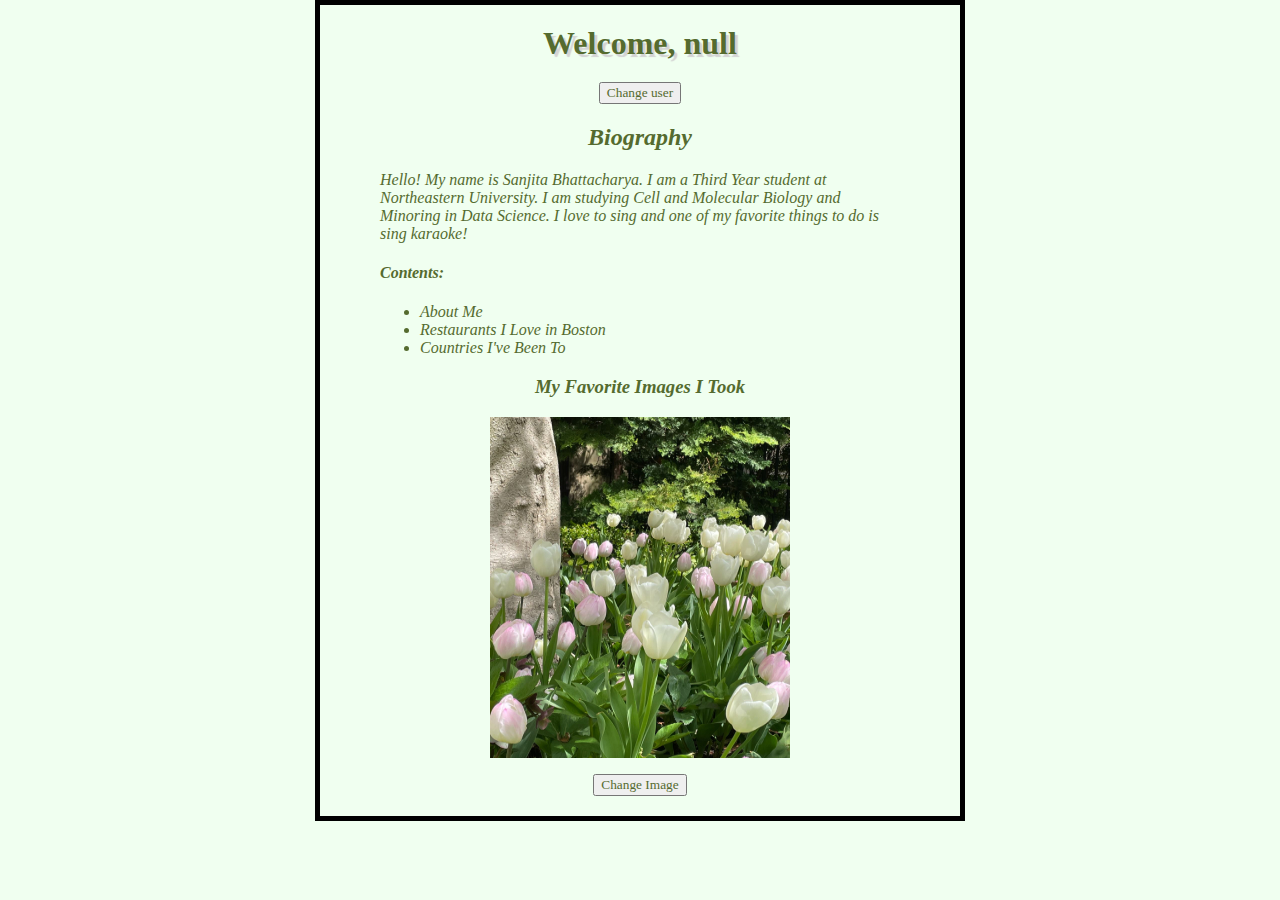
<file: index.html>
<!DOCTYPE html>
<html lang="en">
<head>
    <meta charset="UTF-8">
    <title>Sanjita's Webpage</title>
    <link rel="stylesheet" href="HW1_style.css" />
</head>
<body>


    <center>
    <h1><em><Strong>Sanjita's Webpage</Strong><em></h1>
    <button>Change user</button>
    <h2><em>Biography<em></h2>
    </center>
    <blockquote>
    <p> Hello! My name is Sanjita Bhattacharya. I am a Third Year student at Northeastern
        University. I am studying Cell and Molecular Biology and Minoring in Data
        Science. I love to sing and one of my favorite things to do is sing karaoke!</p>

    <h4>Contents:</h4>

    <ul>
      <li>About Me</li>
      <li>Restaurants I Love in Boston</li>
      <li>Countries I've Been To</li>
    </ul>

    </blockquote>
    <center>
        <h3><em>My Favorite Images I Took<em></h3>
        <img id="myImage" src="tulips.JPG" alt="Tulips" width="300" height="341" />
        </center>
    <p> </p>
    <center><button id="myButton">Change Image</button></center>
    <script src="HW1_main.js"></script>
</body>
</html>
</file>
<file: HW1_style.css>
*{
    margin: 5 auto;
    font-family: "Times New Roman", sans-serif;
    color: #556B2F
    }
body {
  width: 600px;
  margin: 0 auto;
    background-color: #F0FFF0;
  padding: 0 20px 20px 20px;
  border: 5px solid black;
}
h1 {
  margin: 0;
  padding: 20px 0;
  color: #00539f;
  text-shadow: 3px 3px 1px lightgrey;
}

img {
  display: block;
  margin: 0 auto;
}
</file>
